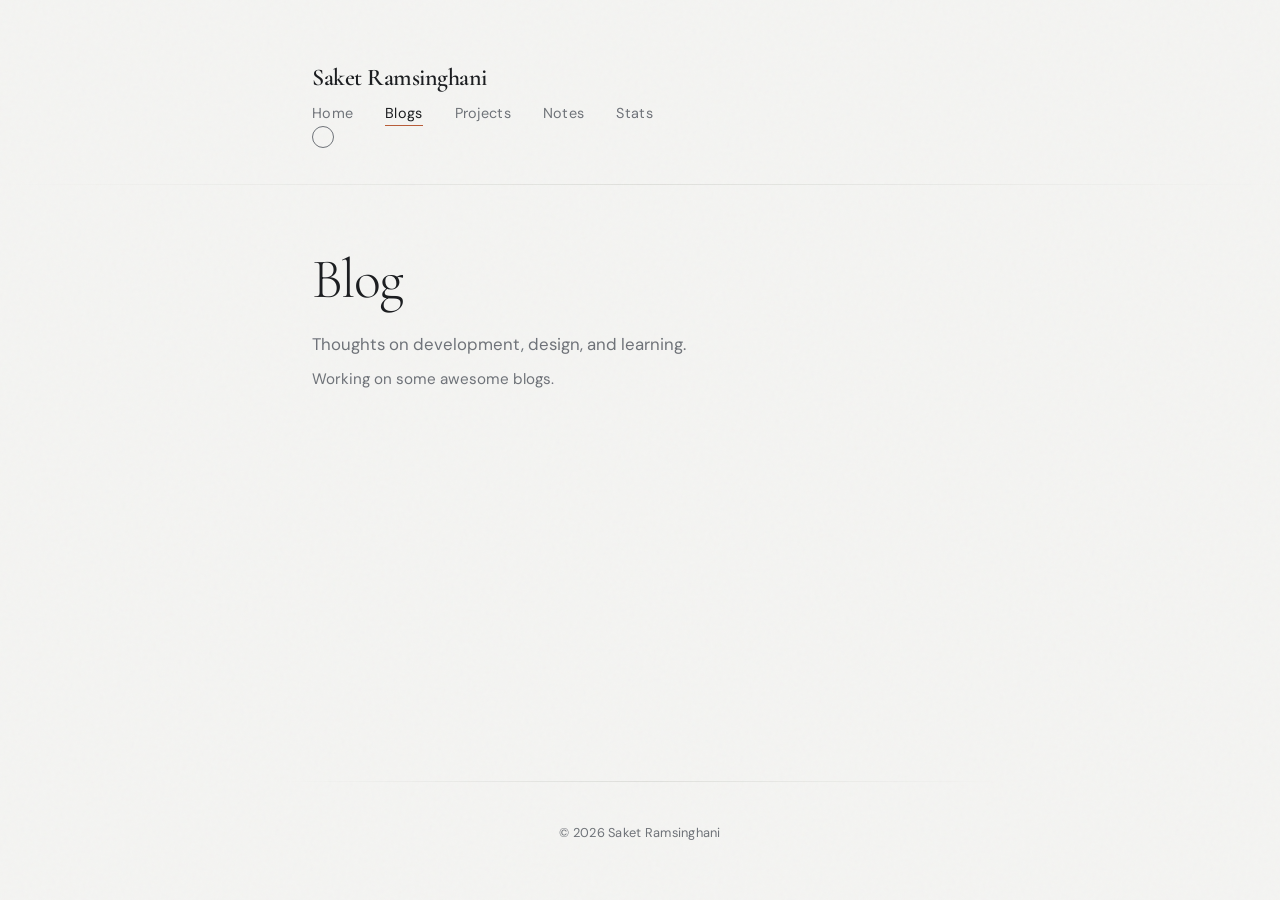
<file: blogs.html>
<!DOCTYPE html>
<html lang="en">
<head>
    <meta charset="UTF-8">
    <meta name="viewport" content="width=device-width, initial-scale=1.0">
    <title>Blogs | Saket Ramsinghani</title>
    <meta name="description" content="Thoughts and articles by Saket Ramsinghani">
    <link rel="preconnect" href="https://fonts.googleapis.com">
    <link rel="preconnect" href="https://fonts.gstatic.com" crossorigin>
    <link href="https://fonts.googleapis.com/css2?family=Cormorant+Garamond:ital,wght@0,300;0,400;0,500;0,600;1,400&family=DM+Sans:wght@400;500&display=swap" rel="stylesheet">
    <link rel="stylesheet" href="styles.css">
    <script>(function(){var t=localStorage.getItem('theme');if(t){document.documentElement.setAttribute('data-theme',t)}else if(window.matchMedia&&window.matchMedia('(prefers-color-scheme:dark)').matches){document.documentElement.setAttribute('data-theme','dark')}})()</script>
</head>
<body>
    <header>
        <div class="container">
            <nav>
                <a href="index.html" class="logo">Saket Ramsinghani</a>
                <ul class="nav-links">
                    <li><a href="index.html">Home</a></li>
                    <li><a href="blogs.html" class="active">Blogs</a></li>
                    <li><a href="projects.html">Projects</a></li>
                    <li><a href="notes.html">Notes</a></li>
                    <li><a href="stats.html">Stats</a></li>
                </ul>
                <button class="theme-toggle" id="theme-toggle" aria-label="Toggle theme"></button>
            </nav>
        </div>
    </header>

    <main>
        <div class="container">
            <h1>Blog</h1>
            <p class="page-intro">Thoughts on development, design, and learning.</p>

            <p class="blogs-placeholder">Working on some awesome blogs.</p>
        </div>
    </main>

    <footer>
        <div class="container">
            <p>&copy; 2026 Saket Ramsinghani</p>
        </div>
    </footer>
    <script>
        document.getElementById('theme-toggle').addEventListener('click', function() {
            var isDark = document.documentElement.getAttribute('data-theme') === 'dark';
            var next = isDark ? 'light' : 'dark';
            document.documentElement.setAttribute('data-theme', next);
            localStorage.setItem('theme', next);
        });
    </script>
</body>
</html>
</file>
<file: styles.css>
*, *::before, *::after {
    box-sizing: border-box;
    margin: 0;
    padding: 0;
}

/* ---- Palettes ----
   Two axes: mode (professional = cool ink, personal = warm beige)
   and theme (light / dark). Base :root is professional light, so the
   site is fully usable with JavaScript disabled. */

:root {
    --bg: #F4F4F2;
    --bg-elevated: #FCFCFB;
    --text: #1A1C1F;
    --text-muted: #6E7278;
    --accent: #B85C38;
    --accent-hover: #A04E2E;
    --border: #DFE0DC;
    --scene-dot: #AEB2B8;
    --scene-accent: #C88A6C;
    --max-width: 720px;
    --font-serif: 'Cormorant Garamond', Georgia, serif;
    --font-sans: 'DM Sans', system-ui, sans-serif;
}

[data-mode="personal"] {
    --bg: #F4EDE4;
    --bg-elevated: #FDFBF9;
    --text: #1C1917;
    --text-muted: #78716C;
    --accent: #B85C38;
    --accent-hover: #A04E2E;
    --border: #E2DCD4;
    --scene-dot: #C4B49D;
    --scene-accent: #C88A6C;
}

[data-theme="dark"] {
    --bg: #17191D;
    --bg-elevated: #1F2228;
    --text: #E2E4E8;
    --text-muted: #8B9097;
    --accent: #D17A4F;
    --accent-hover: #E08B60;
    --border: #2C3036;
    --scene-dot: #3D434B;
    --scene-accent: #8A5B42;
}

[data-theme="dark"][data-mode="personal"] {
    --bg: #1F1D1A;
    --bg-elevated: #292724;
    --text: #E5E0D8;
    --text-muted: #968F86;
    --accent: #D17A4F;
    --accent-hover: #E08B60;
    --border: #353230;
    --scene-dot: #47413A;
    --scene-accent: #8A5B42;
}

[data-theme="dark"] body::after {
    opacity: 0.04;
}

[data-theme="dark"] .card:hover {
    box-shadow: 0 8px 30px rgba(0, 0, 0, 0.25);
}

[data-theme="dark"] .gh-stat:hover {
    box-shadow: 0 6px 20px rgba(0, 0, 0, 0.2);
}

html {
    font-size: 16px;
    scroll-behavior: smooth;
    background-color: var(--bg);
    transition: background-color 0.35s ease;
}

body {
    font-family: var(--font-sans);
    background: transparent; /* --bg lives on <html> so the fixed scene canvas can sit behind content */
    color: var(--text);
    line-height: 1.7;
    min-height: 100vh;
    display: flex;
    flex-direction: column;
    -webkit-font-smoothing: antialiased;
    -moz-osx-font-smoothing: grayscale;
    transition: color 0.35s ease;
}

/* Film grain */
body::after {
    content: '';
    position: fixed;
    inset: 0;
    pointer-events: none;
    z-index: 9999;
    opacity: 0.028;
    background-image: url("data:image/svg+xml,%3Csvg viewBox='0 0 256 256' xmlns='http://www.w3.org/2000/svg'%3E%3Cfilter id='n'%3E%3CfeTurbulence type='fractalNoise' baseFrequency='0.8' numOctaves='4' stitchTiles='stitch'/%3E%3C/filter%3E%3Crect width='100%25' height='100%25' filter='url(%23n)'/%3E%3C/svg%3E");
}

/* three.js background field */
.scene-canvas {
    position: fixed;
    inset: 0;
    width: 100%;
    height: 100%;
    z-index: -1;
    pointer-events: none;
}

.container {
    width: 100%;
    max-width: var(--max-width);
    margin: 0 auto;
    padding: 0 2rem;
}

/* ---- Header & Navigation ---- */

header {
    padding: 2.25rem 0 0;
    margin-bottom: 4rem;
}

header::after {
    content: '';
    display: block;
    width: 100%;
    height: 1px;
    background: linear-gradient(to right, transparent, var(--border), transparent);
    margin-top: 1.75rem;
}

.nav-top {
    display: flex;
    justify-content: space-between;
    align-items: center;
    gap: 1.5rem;
}

.logo {
    font-family: var(--font-serif);
    font-size: 1.5rem;
    font-weight: 600;
    color: var(--text);
    text-decoration: none;
    letter-spacing: -0.02em;
    transition: color 0.35s ease;
}

.nav-controls {
    display: flex;
    align-items: center;
    gap: 1.5rem;
}

/* ---- Mode Switch ---- */

.mode-switch {
    display: inline-flex;
    align-items: center;
    gap: 0.7rem;
}

.mode-btn {
    background: none;
    border: none;
    padding: 2px 0;
    cursor: pointer;
    font-family: var(--font-sans);
    font-size: 0.72rem;
    font-weight: 500;
    letter-spacing: 0.09em;
    text-transform: uppercase;
    color: var(--text-muted);
    opacity: 0.65;
    position: relative;
    transition: color 0.3s ease, opacity 0.3s ease;
}

.mode-btn::after {
    content: '';
    position: absolute;
    bottom: -3px;
    left: 0;
    width: 0;
    height: 1px;
    background: var(--accent);
    transition: width 0.3s ease;
}

.mode-btn:hover {
    color: var(--text);
    opacity: 1;
}

.mode-btn[aria-pressed="true"] {
    color: var(--text);
    opacity: 1;
}

.mode-btn[aria-pressed="true"]::after {
    width: 100%;
}

.mode-divider {
    width: 1px;
    height: 12px;
    background: var(--border);
}

/* ---- Nav links (one set per mode) ---- */

nav {
    margin-top: 1.4rem;
}

.nav-links {
    display: flex;
    gap: 2rem;
    list-style: none;
}

.nav-links--personal {
    display: none;
}

[data-mode="personal"] .nav-links--professional {
    display: none;
}

[data-mode="personal"] .nav-links--personal {
    display: flex;
}

.nav-links a {
    position: relative;
    color: var(--text-muted);
    text-decoration: none;
    font-size: 0.9rem;
    font-weight: 400;
    letter-spacing: 0.02em;
    padding-bottom: 4px;
    transition: color 0.3s ease;
}

.nav-links a::after {
    content: '';
    position: absolute;
    bottom: 0;
    left: 0;
    width: 0;
    height: 1px;
    background: var(--accent);
    transition: width 0.3s ease;
}

.nav-links a:hover,
.nav-links a.active {
    color: var(--text);
}

.nav-links a:hover::after,
.nav-links a.active::after {
    width: 100%;
}

/* ---- Theme Toggle ---- */

.theme-toggle {
    width: 22px;
    height: 22px;
    border-radius: 50%;
    border: 1.5px solid var(--text-muted);
    background: none;
    cursor: pointer;
    transition: all 0.3s ease;
    flex-shrink: 0;
    padding: 0;
}

.theme-toggle:hover {
    border-color: var(--text);
}

[data-theme="dark"] .theme-toggle {
    background: var(--text-muted);
}

[data-theme="dark"] .theme-toggle:hover {
    background: var(--text);
    border-color: var(--text);
}

/* ---- Mode-scoped content blocks ---- */

.mode-block--personal {
    display: none;
}

[data-mode="personal"] .mode-block--professional {
    display: none;
}

[data-mode="personal"] .mode-block--personal {
    display: block;
}

/* ---- Main Content ---- */

main {
    flex: 1;
    padding-bottom: 6rem;
}

/* ---- Typography ---- */

h1 {
    font-family: var(--font-serif);
    font-size: 3.5rem;
    font-weight: 300;
    letter-spacing: -0.03em;
    line-height: 1.1;
    margin-bottom: 1.25rem;
    color: var(--text);
    transition: color 0.35s ease;
}

h1 em {
    font-style: italic;
    font-weight: 400;
}

h2 {
    font-family: var(--font-serif);
    font-size: 1.75rem;
    font-weight: 500;
    letter-spacing: -0.02em;
    margin-bottom: 1rem;
    margin-top: 3rem;
    color: var(--text);
    transition: color 0.35s ease;
}

h3 {
    font-family: var(--font-serif);
}

p {
    color: var(--text-muted);
    margin-bottom: 1rem;
    font-size: 0.95rem;
    transition: color 0.35s ease;
}

a {
    color: var(--accent);
    text-decoration: none;
    transition: color 0.2s ease;
}

a:hover {
    color: var(--accent-hover);
}

/* ---- Home Page ---- */

.intro {
    font-size: 1.15rem;
    line-height: 1.8;
    margin-bottom: 2.5rem;
    color: var(--text-muted);
    max-width: 560px;
}

.separator {
    width: 40px;
    height: 1px;
    background: var(--accent);
    margin: 2.5rem 0;
    border: none;
    opacity: 0.4;
}

/* The quiet humble-brag line on the professional home */
.stat-strip {
    font-size: 0.75rem;
    font-weight: 500;
    letter-spacing: 0.1em;
    text-transform: uppercase;
    color: var(--text-muted);
    margin: 2rem 0 0;
}

.stat-strip span {
    color: var(--text);
}

.social-links {
    display: flex;
    gap: 1rem;
    margin-top: 2rem;
    flex-wrap: wrap;
}

.social-links a {
    display: inline-flex;
    align-items: center;
    gap: 0.5rem;
    padding: 0.55rem 1.2rem;
    color: var(--text-muted);
    font-size: 0.85rem;
    font-weight: 500;
    letter-spacing: 0.03em;
    border: 1px solid var(--border);
    border-radius: 100px;
    transition: all 0.3s ease;
}

.social-links a:hover {
    color: var(--accent);
    border-color: var(--accent);
    transform: translateY(-1px);
}

/* ---- Listing pages (blog, thoughts) ---- */

.page-intro {
    color: var(--text-muted);
    font-size: 1.05rem;
    margin-bottom: 0.5rem;
}

.entry-list {
    list-style: none;
    margin-top: 2rem;
}

.entry-list li {
    display: grid;
    grid-template-columns: 130px 1fr;
    gap: 1.5rem;
    padding: 1.75rem 0;
    border-bottom: 1px solid var(--border);
    align-items: start;
}

.entry-list li:first-child {
    border-top: 1px solid var(--border);
}

.entry-list .date {
    font-size: 0.8rem;
    color: var(--text-muted);
    letter-spacing: 0.02em;
    padding-top: 0.3rem;
}

.entry-list .entry-content h3 {
    font-size: 1.2rem;
    font-weight: 500;
    margin-bottom: 0.4rem;
}

.entry-list .entry-content h3 a {
    color: var(--text);
    transition: color 0.2s ease;
}

.entry-list .entry-content h3 a:hover {
    color: var(--accent);
}

.entry-list .excerpt {
    color: var(--text-muted);
    font-size: 0.9rem;
    line-height: 1.6;
    margin: 0;
}

.placeholder {
    margin-top: 2.5rem;
    font-size: 1.05rem;
    color: var(--text-muted);
    font-style: italic;
}

/* ---- Cards (projects, notes) ---- */

.card-list {
    list-style: none;
    display: grid;
    gap: 1.25rem;
    margin-top: 2rem;
}

.card {
    background: var(--bg-elevated);
    padding: 2rem;
    border-radius: 12px;
    border: 1px solid var(--border);
    transition: all 0.35s ease;
    position: relative;
    overflow: hidden;
}

.card::before {
    content: '';
    position: absolute;
    left: 0;
    top: 50%;
    transform: translateY(-50%);
    width: 3px;
    height: 0;
    background: var(--accent);
    border-radius: 0 2px 2px 0;
    transition: height 0.35s ease;
}

.card:hover {
    transform: translateY(-2px);
    box-shadow: 0 8px 30px rgba(28, 25, 23, 0.06);
    border-color: transparent;
}

.card:hover::before {
    height: 40%;
}

.card h3 {
    font-size: 1.2rem;
    font-weight: 500;
    margin-bottom: 0.5rem;
    color: var(--text);
}

.card p {
    font-size: 0.9rem;
    line-height: 1.6;
    margin: 0;
}

.card .tech {
    display: flex;
    gap: 0.5rem;
    flex-wrap: wrap;
    margin-top: 1rem;
}

.card .tech span,
.card-tag {
    font-size: 0.7rem;
    font-weight: 500;
    padding: 0.25rem 0.65rem;
    background: var(--bg);
    border-radius: 100px;
    color: var(--text-muted);
    letter-spacing: 0.04em;
    text-transform: uppercase;
}

.card-header {
    display: flex;
    align-items: center;
    justify-content: space-between;
    margin-bottom: 0.5rem;
}

.notes-list .card {
    cursor: pointer;
}

/* ---- Stats Page ---- */

.github-overview {
    display: grid;
    grid-template-columns: repeat(3, 1fr);
    gap: 1rem;
    margin-top: 2rem;
}

.gh-stat {
    background: var(--bg-elevated);
    border: 1px solid var(--border);
    border-radius: 12px;
    padding: 1.5rem;
    text-align: center;
    transition: all 0.3s ease;
}

.gh-stat:hover {
    transform: translateY(-2px);
    box-shadow: 0 6px 20px rgba(28, 25, 23, 0.05);
}

.gh-stat-value {
    display: block;
    font-family: var(--font-serif);
    font-size: 2.25rem;
    font-weight: 400;
    color: var(--text);
    letter-spacing: -0.02em;
    line-height: 1.2;
}

.gh-stat-label {
    display: block;
    font-size: 0.75rem;
    font-weight: 500;
    color: var(--text-muted);
    letter-spacing: 0.04em;
    text-transform: uppercase;
    margin-top: 0.35rem;
}

.gh-section-title {
    font-size: 1.1rem;
    font-weight: 500;
    color: var(--text);
    margin-top: 2.25rem;
    margin-bottom: 1rem;
}

.lang-bars {
    display: grid;
    gap: 0.75rem;
}

.lang-row {
    display: grid;
    gap: 0.35rem;
}

.lang-info {
    display: flex;
    justify-content: space-between;
    align-items: center;
}

.lang-name {
    display: flex;
    align-items: center;
    gap: 0.5rem;
    font-size: 0.85rem;
    color: var(--text);
    font-weight: 500;
}

.lang-dot {
    width: 8px;
    height: 8px;
    border-radius: 50%;
    flex-shrink: 0;
}

.lang-pct {
    font-size: 0.8rem;
    color: var(--text-muted);
}

.lang-track {
    height: 6px;
    background: var(--border);
    border-radius: 100px;
    overflow: hidden;
}

.lang-fill {
    height: 100%;
    border-radius: 100px;
    transition: width 0.6s ease-out;
}

.stat-card {
    background: var(--bg-elevated);
    border: 1px solid var(--border);
    border-radius: 12px;
    padding: 1.25rem;
    display: flex;
    align-items: center;
    justify-content: center;
    overflow: hidden;
}

.stat-card img {
    width: 100%;
    height: auto;
    display: block;
}

.stat-card--wide {
    margin-top: 1rem;
    text-align: center;
}

.stat-card--wide img {
    max-width: 520px;
    margin: 0 auto;
}

/* ---- Reading Page ---- */

.book-list {
    display: grid;
    gap: 0;
    margin-top: 1.5rem;
}

.book {
    padding: 1.25rem 0;
    border-bottom: 1px solid var(--border);
    display: grid;
    grid-template-columns: 80px 1fr;
    grid-template-rows: auto auto;
    gap: 0 1.25rem;
    align-items: baseline;
}

.book:first-child {
    border-top: 1px solid var(--border);
}

.book-status {
    grid-row: 1 / 3;
    font-size: 0.7rem;
    font-weight: 500;
    letter-spacing: 0.04em;
    text-transform: uppercase;
    padding-top: 0.15rem;
}

.book-status--reading {
    color: var(--accent);
}

.book-status--finished {
    color: var(--text-muted);
}

.book h3 {
    font-size: 1.1rem;
    font-weight: 500;
    color: var(--text);
    margin-bottom: 0.15rem;
}

.book-author {
    font-size: 0.85rem;
    color: var(--text-muted);
    margin: 0;
}

/* ---- Notes Page ---- */

.notes-back {
    display: inline-flex;
    align-items: center;
    gap: 0.35rem;
    padding: 0.5rem 0;
    margin-bottom: 1.5rem;
    font-family: var(--font-sans);
    font-size: 0.88rem;
    font-weight: 500;
    color: var(--text-muted);
    background: none;
    border: none;
    cursor: pointer;
    transition: color 0.2s ease;
}

.notes-back:hover {
    color: var(--accent);
}

.notes-loading,
.notes-error {
    color: var(--text-muted);
    font-size: 0.9rem;
    font-style: italic;
}

.notes-rendered h1 {
    font-size: 2rem;
    margin-top: 2rem;
    margin-bottom: 0.75rem;
}

.notes-rendered h2 {
    font-size: 1.4rem;
    margin-top: 2.5rem;
    margin-bottom: 0.75rem;
    padding-bottom: 0.4rem;
    border-bottom: 1px solid var(--border);
}

.notes-rendered h3 {
    font-size: 1.15rem;
    font-weight: 500;
    margin-top: 1.75rem;
    margin-bottom: 0.5rem;
    color: var(--text);
}

.notes-rendered p {
    font-size: 0.92rem;
    line-height: 1.75;
    margin-bottom: 0.75rem;
}

.notes-rendered ul,
.notes-rendered ol {
    padding-left: 1.5rem;
    margin-bottom: 1rem;
}

.notes-rendered li {
    font-size: 0.92rem;
    line-height: 1.75;
    color: var(--text-muted);
    margin-bottom: 0.35rem;
}

.notes-rendered li strong {
    color: var(--text);
}

.notes-rendered code {
    font-family: 'SF Mono', 'Fira Code', 'Cascadia Code', monospace;
    font-size: 0.82rem;
    background: var(--bg-elevated);
    border: 1px solid var(--border);
    border-radius: 4px;
    padding: 0.15rem 0.4rem;
    color: var(--accent);
}

.notes-rendered pre {
    background: var(--bg-elevated);
    border: 1px solid var(--border);
    border-radius: 8px;
    padding: 1.25rem;
    overflow-x: auto;
    margin-bottom: 1.25rem;
}

.notes-rendered pre code {
    background: none;
    border: none;
    padding: 0;
    color: var(--text);
    font-size: 0.8rem;
    line-height: 1.65;
}

.notes-rendered table {
    width: 100%;
    border-collapse: collapse;
    margin-bottom: 1.25rem;
    font-size: 0.88rem;
}

.notes-rendered th,
.notes-rendered td {
    text-align: left;
    padding: 0.6rem 1rem;
    border-bottom: 1px solid var(--border);
    color: var(--text-muted);
}

.notes-rendered th {
    font-weight: 500;
    color: var(--text);
    font-size: 0.8rem;
    letter-spacing: 0.03em;
    text-transform: uppercase;
}

.notes-rendered hr {
    border: none;
    height: 1px;
    background: var(--border);
    margin: 2rem 0;
}

.notes-rendered blockquote {
    border-left: 3px solid var(--accent);
    padding-left: 1rem;
    margin: 1rem 0;
    color: var(--text-muted);
    font-style: italic;
}

/* ---- Footer ---- */

footer {
    padding: 2.5rem 0;
    text-align: center;
}

footer::before {
    content: '';
    display: block;
    width: 100%;
    max-width: var(--max-width);
    margin: 0 auto 2.5rem;
    height: 1px;
    background: linear-gradient(to right, transparent, var(--border), transparent);
}

footer p {
    color: var(--text-muted);
    font-size: 0.8rem;
    letter-spacing: 0.02em;
}

/* ---- Page Transition ---- */

@keyframes fadeIn {
    from { opacity: 0; }
    to { opacity: 1; }
}

main {
    animation: fadeIn 0.25s ease-out both;
}

@media (prefers-reduced-motion: reduce) {
    *, *::before, *::after {
        animation-duration: 0.01ms !important;
        transition-duration: 0.01ms !important;
    }
}

/* ---- Responsive ---- */

@media (max-width: 640px) {
    header {
        padding: 1.75rem 0 0;
        margin-bottom: 2.5rem;
    }

    header::after {
        margin-top: 1.5rem;
    }

    .nav-top {
        flex-direction: column;
        gap: 1rem;
        text-align: center;
    }

    nav {
        margin-top: 1.1rem;
    }

    .nav-links {
        justify-content: center;
        flex-wrap: wrap;
        gap: 1.25rem;
    }

    .logo {
        font-size: 1.3rem;
    }

    h1 {
        font-size: 2.25rem;
    }

    h2 {
        font-size: 1.4rem;
    }

    .container {
        padding: 0 1.25rem;
    }

    .intro {
        font-size: 1rem;
    }

    .entry-list li {
        grid-template-columns: 1fr;
        gap: 0.25rem;
    }

    .github-overview {
        grid-template-columns: repeat(3, 1fr);
        gap: 0.75rem;
    }

    .gh-stat {
        padding: 1rem;
    }

    .gh-stat-value {
        font-size: 1.75rem;
    }

    .stat-card--wide img {
        max-width: 100%;
    }

    .book {
        grid-template-columns: 70px 1fr;
    }

    .card {
        padding: 1.5rem;
    }

    main {
        padding-bottom: 4rem;
    }

    footer {
        padding: 2rem 0;
    }
}
</file>
